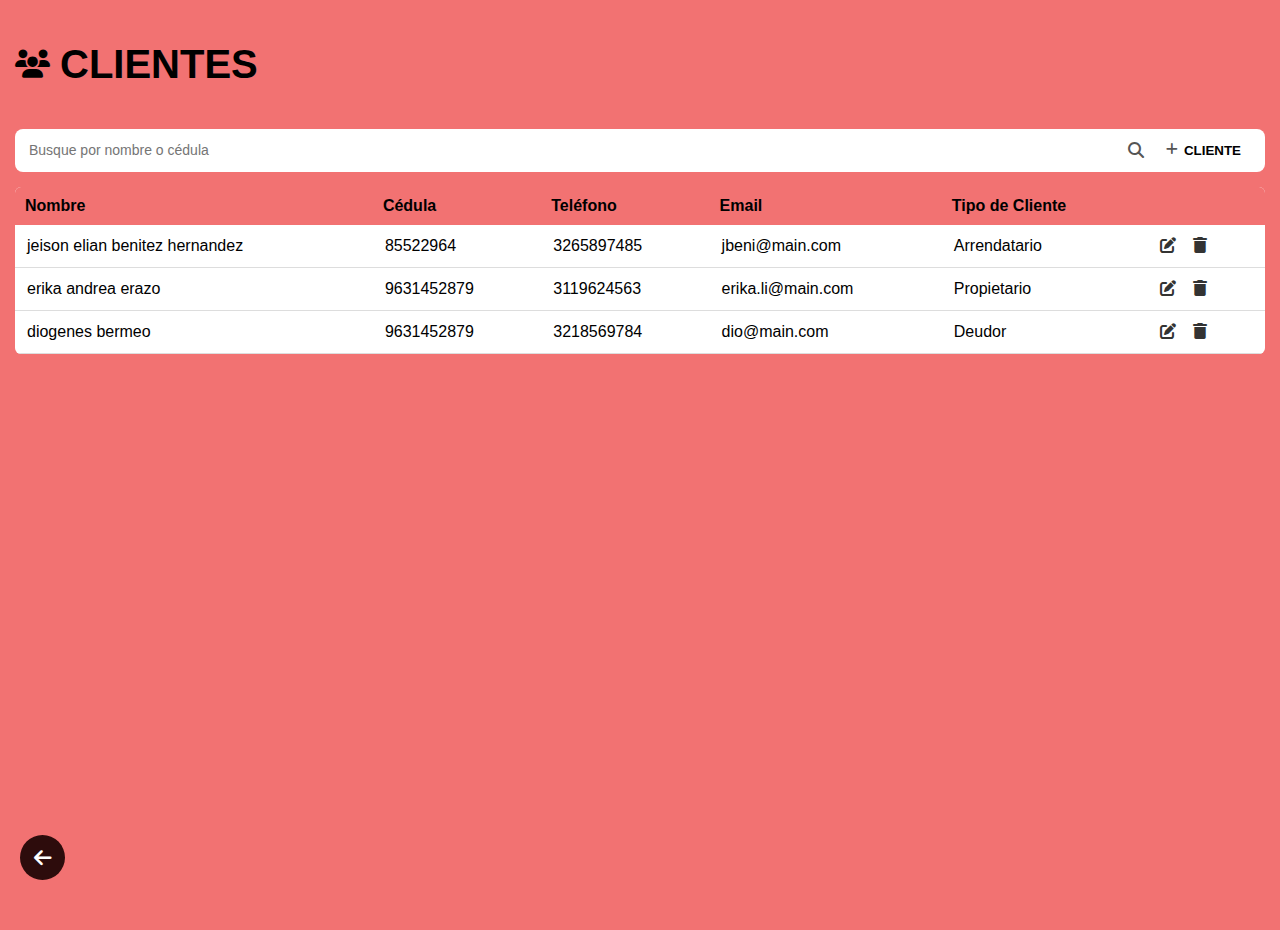
<file: clientes/clientes.html>
<!DOCTYPE html>
<html lang="es">
<head>
  <meta charset="UTF-8">
  <title>Clientes</title>
  <link rel="stylesheet" href="clientes.css">
  <!-- Font Awesome -->
  <link rel="stylesheet" href="https://cdnjs.cloudflare.com/ajax/libs/font-awesome/6.5.2/css/all.min.css">
</head>
<body>
  <section class="clientes">
    <!-- Encabezado -->
    <header class="header-clientes">
      <i class="fa-solid fa-users"></i>
      <h1>CLIENTES</h1>
    </header>

    <!-- Buscador -->
    <div class="buscador">
      <input type="text" placeholder="Busque por nombre o cédula">
      <i class="fa-solid fa-magnifying-glass"></i>
      <button class="btn-nuevo"><i class="fa-solid fa-plus"></i> CLIENTE</button>
    </div>

    <!-- Tabla con scroll -->
    <div class="tabla-container">
      <table>
        <thead>
          <tr>
            <th>Nombre</th>
            <th>Cédula</th>
            <th>Teléfono</th>
            <th>Email</th>
            <th>Tipo de Cliente</th>
            <th></th>
          </tr>
        </thead>
        <tbody>
          <tr>
            <td>jeison elian benitez hernandez</td>
            <td>85522964</td>
            <td>3265897485</td>
            <td>jbeni@main.com</td>
            <td>Arrendatario</td>
            <td>
              <i class="fa-solid fa-pen-to-square"></i>
              <i class="fa-solid fa-trash"></i>
            </td>
          </tr>
          <tr>
            <td>erika andrea erazo</td>
            <td>9631452879</td>
            <td>3119624563</td>
            <td>erika.li@main.com</td>
            <td>Propietario</td>
            <td>
              <i class="fa-solid fa-pen-to-square"></i>
              <i class="fa-solid fa-trash"></i>
            </td>
          </tr>
          <tr>
            <td>diogenes bermeo</td>
            <td>9631452879</td>
            <td>3218569784</td>
            <td>dio@main.com</td>
            <td>Deudor</td>
            <td>
              <i class="fa-solid fa-pen-to-square"></i>
              <i class="fa-solid fa-trash"></i>
            </td>
          </tr>
          <!-- Puedes duplicar filas para probar el scroll -->
        </tbody>
      </table>
    </div>

    <!-- Botón volver -->
    <button class="btn-volver"><i class="fa-solid fa-arrow-left"></i></button>
  </section>
</body>
</html>
</file>
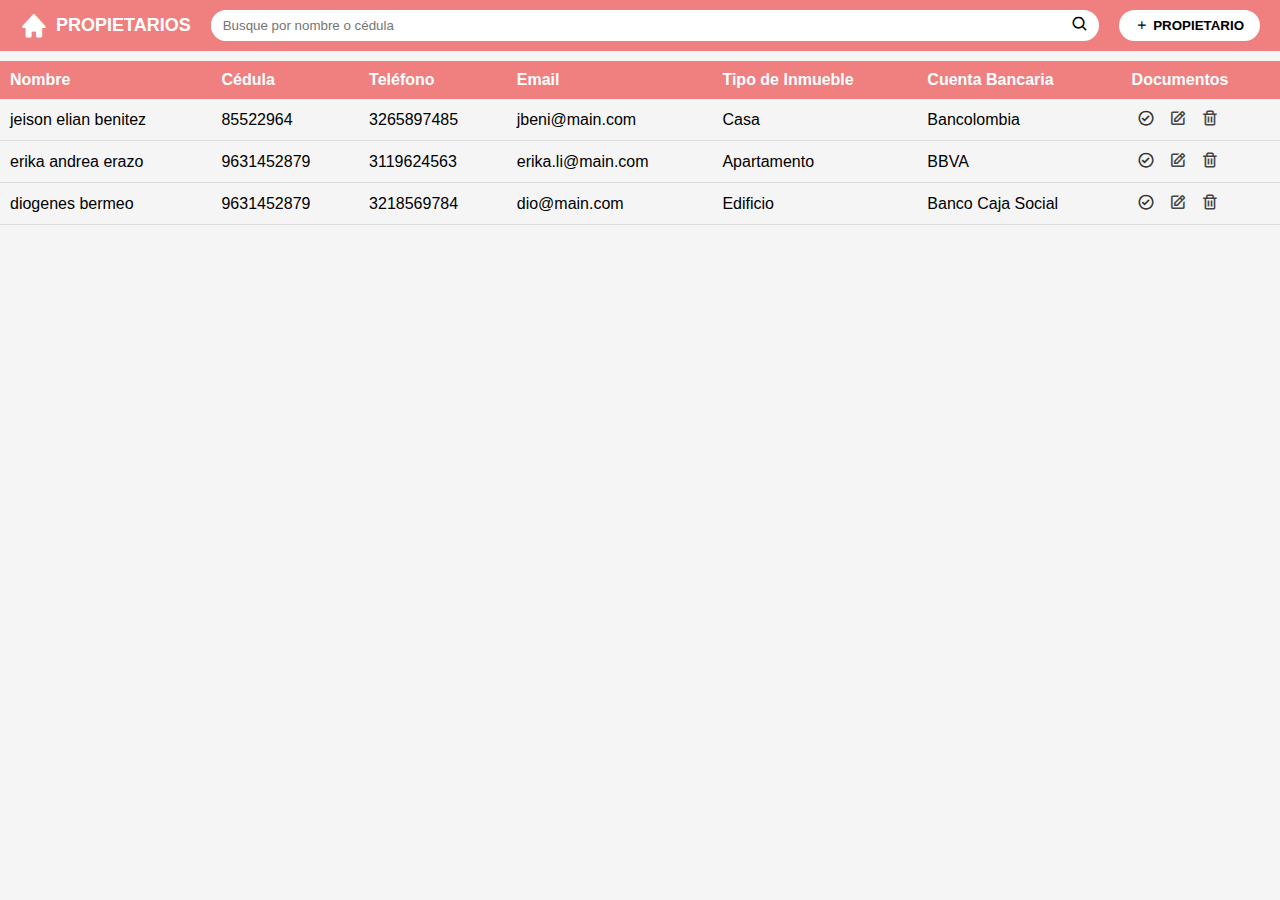
<file: propietario/propietario.html>
<!DOCTYPE html>
<html lang="es">
<head>
  <meta charset="UTF-8">
  <title>Propietarios</title>
  <link rel="stylesheet" href="propietario.css">
  <!-- Boxicons para íconos -->
  <link href="https://unpkg.com/boxicons@2.1.4/css/boxicons.min.css" rel="stylesheet">
</head>
<body>
  <div class="contenedor">
    <header>
      <div class="logo">
        <i class="bx bxs-home"></i>
        <span>PROPIETARIOS</span>
      </div>
      <div class="buscador">
        <input type="text" placeholder="Busque por nombre o cédula">
        <button><i class="bx bx-search"></i></button>
      </div>
      <button class="nuevo"><i class="bx bx-plus"></i> PROPIETARIO</button>
    </header>

    <table>
      <thead>
        <tr>
          <th>Nombre</th>
          <th>Cédula</th>
          <th>Teléfono</th>
          <th>Email</th>
          <th>Tipo de Inmueble</th>
          <th>Cuenta Bancaria</th>
          <th>Documentos</th>
        </tr>
      </thead>
      <tbody>
        <tr>
          <td>jeison elian benitez</td>
          <td>85522964</td>
          <td>3265897485</td>
          <td>jbeni@main.com</td>
          <td>Casa</td>
          <td>Bancolombia</td>
          <td class="acciones">
            <i class="bx bx-check-circle"></i>
            <i class="bx bx-edit"></i>
            <i class="bx bx-trash"></i>
          </td>
        </tr>
        <tr>
          <td>erika andrea erazo</td>
          <td>9631452879</td>
          <td>3119624563</td>
          <td>erika.li@main.com</td>
          <td>Apartamento</td>
          <td>BBVA</td>
          <td class="acciones">
            <i class="bx bx-check-circle"></i>
            <i class="bx bx-edit"></i>
            <i class="bx bx-trash"></i>
          </td>
        </tr>
        <tr>
          <td>diogenes bermeo</td>
          <td>9631452879</td>
          <td>3218569784</td>
          <td>dio@main.com</td>
          <td>Edificio</td>
          <td>Banco Caja Social</td>
          <td class="acciones">
            <i class="bx bx-check-circle"></i>
            <i class="bx bx-edit"></i>
            <i class="bx bx-trash"></i>
          </td>
        </tr>
      </tbody>
    </table>
  </div>
</body>
</html>
</file>
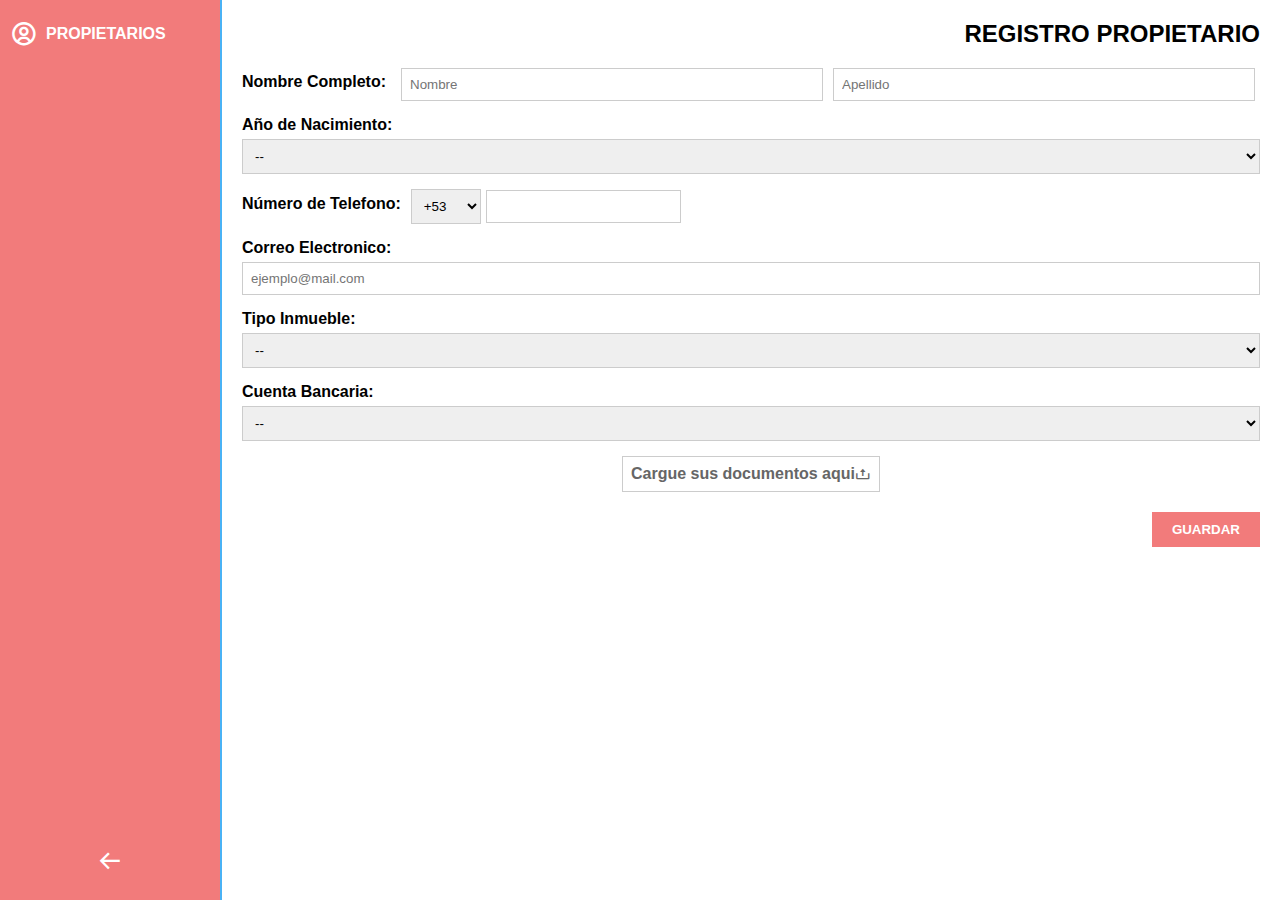
<file: resgistro_propietario/resgistro_propietario.html>
<!DOCTYPE html>
<html lang="es">
<head>
  <meta charset="UTF-8">
  <title>Registro Propietario</title>
  <link rel="stylesheet" href="registro_propietario.css">
  <link href="https://unpkg.com/boxicons@2.1.4/css/boxicons.min.css" rel="stylesheet">
</head>
<body>
  <div class="contenedor">
    <aside class="menu">
      <div class="logo">
        <i class="bx bx-user-circle"></i>
        <span>PROPIETARIOS</span>
      </div>
      <button class="btn-volver"><i class="bx bx-arrow-back"></i></button>
    </aside>

    <main class="formulario">
      <h2>REGISTRO PROPIETARIO</h2>
      <form>
        <div class="campo nombre">
          <label>Nombre Completo:</label>
          <input type="text" placeholder="Nombre">
          <input type="text" placeholder="Apellido">
        </div>

        <div class="campo">
          <label>Año de Nacimiento:</label>
          <select>
            <option value="">--</option>
            <option>1990</option>
            <option>1995</option>
            <option>2000</option>
          </select>
        </div>

        <div class="campo telefono">
          <label>Número de Telefono:</label>
          <select>
            <option>+53</option>
            <option>+57</option>
            <option>+34</option>
          </select>
          <input type="text">
        </div>

        <div class="campo">
          <label>Correo Electronico:</label>
          <input type="email" placeholder="ejemplo@mail.com">
        </div>

        <div class="campo">
          <label>Tipo Inmueble:</label>
          <select>
            <option value="">--</option>
            <option>Casa</option>
            <option>Apartamento</option>
            <option>Lote</option>
          </select>
        </div>

        <div class="campo">
          <label>Cuenta Bancaria:</label>
          <select>
            <option value="">--</option>
            <option>Bancolombia</option>
            <option>BBVA</option>
            <option>Davivienda</option>
          </select>
        </div>

        <div class="campo upload">
          <input type="file" id="documentos">
          <label for="documentos">Cargue sus documentos aqui <i class="bx bx-upload"></i></label>
        </div>

        <button class="btn-guardar">GUARDAR</button>
      </form>
    </main>
  </div>
</body>
</html>
</file>
<file: clientes/clientes.css>
body {
  font-family: Arial, sans-serif;
  margin: 0;
  background: #fff;
}

/* Toda la sección en rojo */
.clientes {
  background: #f27272;  /* el mismo rojo de tu captura */
  min-height: 100vh;
  padding: 15px;
}

/* Encabezado */
.header-clientes {
  display: flex;
  align-items: center;
  gap: 10px;
  color: #000;
  font-size: 20px;
  font-weight: bold;
  margin-bottom: 15px;
}

.header-clientes i {
  font-size: 28px;
}

/* Buscador */
.buscador {
  display: flex;
  align-items: center;
  background: #fff;
  border-radius: 8px;
  padding: 8px 12px;
  gap: 10px;
  margin-bottom: 15px;
}

.buscador input {
  flex: 1;
  border: none;
  outline: none;
  font-size: 14px;
}

.buscador i {
  color: #555;
}

.btn-nuevo {
  background: #fff;
  border: none;
  font-weight: bold;
  padding: 6px 12px;
  border-radius: 6px;
  cursor: pointer;
  display: flex;
  align-items: center;
  gap: 6px;
  white-space: nowrap;
}

/* Contenedor con scroll */
.tabla-container {
  background: #fff;
  border-radius: 6px;
  overflow-y: auto;
  max-height: 400px; /* altura fija para que aparezca scroll */
}

/* Tabla */
table {
  width: 100%;
  border-collapse: collapse;
}

thead {
  background: #f27272;
  position: sticky;
  top: 0;
  z-index: 1;
}

thead th {
  padding: 10px;
  text-align: left;
}

tbody td {
  padding: 12px;
  border-bottom: 1px solid #ddd;
}

tbody td i {
  margin: 0 6px;
  cursor: pointer;
  color: #333;
}

/* Botón volver */
.btn-volver {
  position: fixed;
  bottom: 20px;
  left: 20px;
  width: 45px;
  height: 45px;
  border-radius: 50%;
  border: none;
  background: #2d0c0c;
  color: #fff;
  cursor: pointer;
  font-size: 20px;
  display: flex;
  align-items: center;
  justify-content: center;
}
</file>
<file: propietario/propietario.css>
body {
  margin: 0;
  font-family: Arial, sans-serif;
  background: #f5f5f5;
}

.contenedor {
  width: 100%;
}

header {
  display: flex;
  align-items: center;
  justify-content: space-between;
  background: #f08080; /* rojo suave */
  padding: 10px 20px;
}

header .logo {
  display: flex;
  align-items: center;
  font-weight: bold;
  color: white;
  font-size: 18px;
}

header .logo i {
  font-size: 28px;
  margin-right: 8px;
}

header .buscador {
  display: flex;
  flex: 1;
  margin: 0 20px;
  background: white;
  border-radius: 20px;
  overflow: hidden;
}

header .buscador input {
  border: none;
  padding: 8px 12px;
  flex: 1;
  outline: none;
}

header .buscador button {
  border: none;
  background: none;
  padding: 0 10px;
  cursor: pointer;
  font-size: 18px;
}

header .nuevo {
  background: white;
  border: none;
  padding: 8px 16px;
  border-radius: 20px;
  font-weight: bold;
  cursor: pointer;
  display: flex;
  align-items: center;
}

header .nuevo i {
  margin-right: 5px;
}

table {
  width: 100%;
  border-collapse: collapse;
  margin-top: 10px;
}

thead {
  background: #f08080;
  color: white;
  text-align: left;
}

thead th {
  padding: 10px;
}

tbody td {
  padding: 10px;
  border-bottom: 1px solid #ddd;
}

tbody .acciones i {
  margin: 0 5px;
  font-size: 18px;
  cursor: pointer;
}

tbody .acciones i.bx-check-circle {
  color: #333;
}

tbody .acciones i.bx-edit {
  color: #444;
}

tbody .acciones i.bx-trash {
  color: #444;
}
</file>
<file: resgistro_propietario/registro_propietario.css>
body {
  margin: 0;
  font-family: Arial, sans-serif;
  height: 100vh;
  display: flex;
}

.contenedor {
  display: flex;
  width: 100%;
  height: 100vh; /* Ocupa toda la altura de la pantalla */
}

.menu {
  width: 200px; /* ancho fijo del panel lateral */
  background: #f27b7b;
  color: white;
  display: flex;
  flex-direction: column;
  justify-content: space-between;
  padding: 20px 10px;
}

.menu .logo {
  display: flex;
  align-items: center;
  gap: 8px;
  font-weight: bold;
}

.menu .logo i {
  font-size: 28px;
}

.btn-volver {
  background: none;
  border: none;
  color: white;
  font-size: 26px;
  cursor: pointer;
}

.formulario {
  flex: 1; /* ocupa todo el espacio disponible */
  padding: 20px;
  border-left: 2px solid #4ab2f5; /* borde azul */
  background: white;
  display: flex;
  flex-direction: column;
}

.formulario h2 {
  text-align: right;
  margin: 0 0 20px;
  color: black;
}

form {
  flex: 1; /* hace que el formulario crezca */
  display: flex;
  flex-direction: column;
  gap: 15px;
}

.campo {
  display: flex;
  flex-direction: column;
}

.campo label {
  margin-bottom: 5px;
  font-weight: bold;
}

.campo input,
.campo select {
  padding: 8px;
  border: 1px solid #ccc;
}

.campo.nombre {
  flex-direction: row;
  align-items: center;
}

.campo.nombre label {
  margin-right: 10px;
}

.campo.nombre input {
  flex: 1;
  margin: 0 5px;
}

.campo.telefono {
  flex-direction: row;
  align-items: center;
}

.campo.telefono label {
  margin-right: 10px;
}

.campo.telefono select {
  width: 70px;
  margin-right: 5px;
}

.campo.upload {
  display: flex;
  align-items: center;
}

.campo.upload input {
  display: none;
}

.campo.upload label {
  flex: 1;
  border: 1px solid #ccc;
  padding: 8px;
  cursor: pointer;
  color: #666;
  display: flex;
  justify-content: space-between;
  align-items: center;
}

.btn-guardar {
  background: #f27b7b;
  border: none;
  padding: 10px 20px;
  color: white;
  font-weight: bold;
  cursor: pointer;
  align-self: flex-end;
}
</file>
